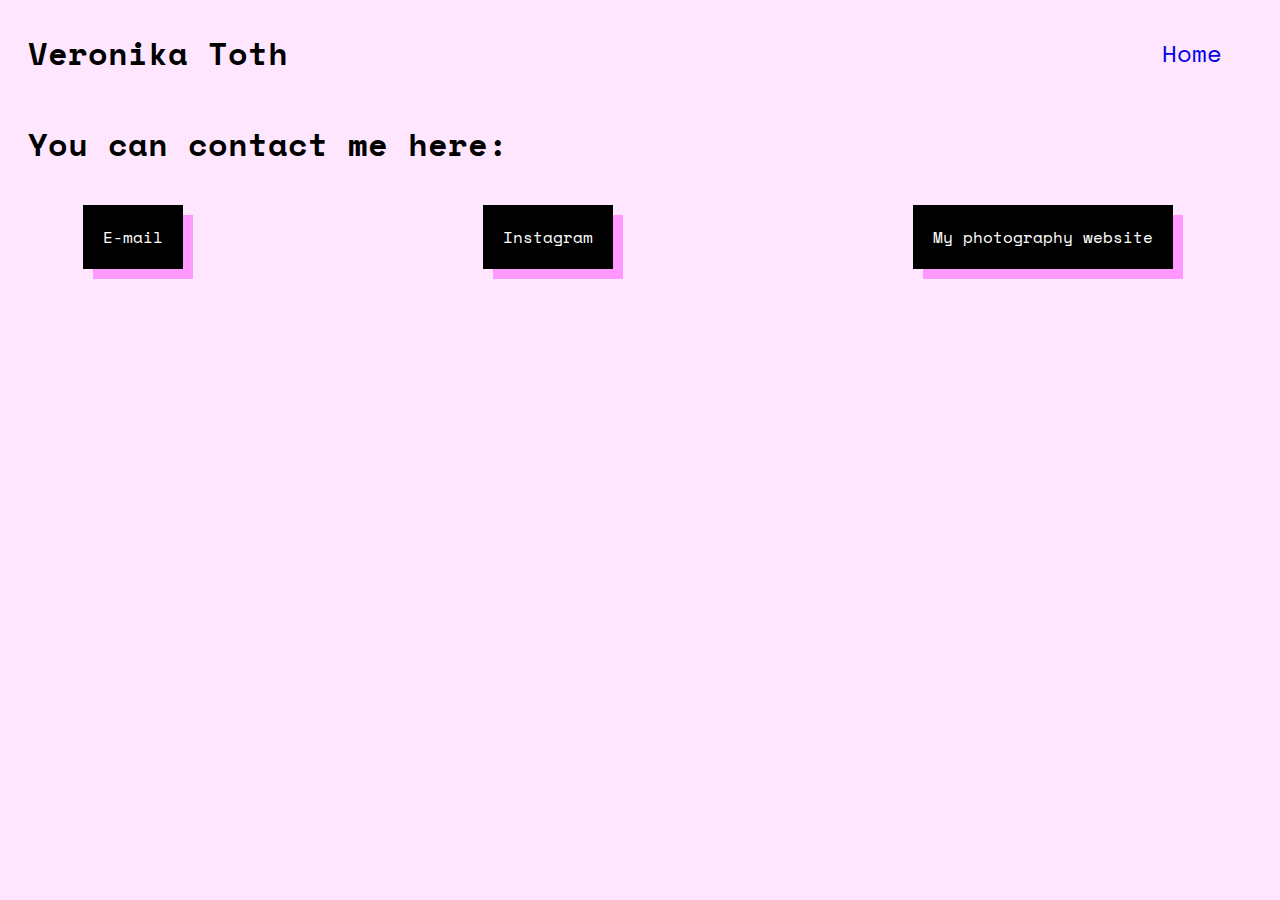
<file: contact.html>
<!DOCTYPE html>
<!--[if lt IE 7]>      <html class="no-js lt-ie9 lt-ie8 lt-ie7"> <![endif]-->
<!--[if IE 7]>         <html class="no-js lt-ie9 lt-ie8"> <![endif]-->
<!--[if IE 8]>         <html class="no-js lt-ie9"> <![endif]-->
<!--[if gt IE 8]>      <html class="no-js"> <!--<![endif]-->
<html class="contact">
    <head>
        <meta charset="utf-8">
        <meta http-equiv="X-UA-Compatible" content="IE=edge">
        <title>Contact</title>
        <meta name="description" content="">
        <meta name="viewport" content="width=device-width, initial-scale=1">
        <link rel="stylesheet" href="style.css">
        <link rel="preconnect" href="https://fonts.gstatic.com">
<link href="https://fonts.googleapis.com/css2?family=Space+Mono&display=swap" rel="stylesheet">
        
    </head>
    <header>
        
            <h1 class="myname">Veronika Toth</h1>
            <nav>
                <ul class="home">
                    <li><a href="index.html" target="_blank">Home</a></li>
                    
                </ul>
            </nav>
      
    </header>
    <main>
        <h1>You can contact me here:</h1>
        <ul id="contactlist">
            <li class="listitem"><a href="mailto:tothveronika9131@gmail.com" target="_blank">E-mail</a></li>
            <li class="listitem"><a href="https://www.instagram.com/shotbyveraa/" target="_blank">Instagram</a></li>
            <li class="listitem"><a href="https://www.shotbyvera.co.uk" target="_blank">My photography website</a></li>
        </ul>
    
    
    </main>

    <body>
        <!--[if lt IE 7]>
            <p class="browsehappy">You are using an <strong>outdated</strong> browser. Please <a href="#">upgrade your browser</a> to improve your experience.</p>
        <![endif]-->
        
        <script src="" async defer></script>
    </body>
</html>
</file>
<file: style.css>
html {
    font-family: 'Space Mono', monospace;
    font-size: 16px;
    background-color: #ffe6ff;
   
    
}
header {
    display: flex;
    justify-content: space-between;
    align-items: center;
}
.firstlist ul {
    list-style-type: none;
    font-size: 24px;
}
.firstlist  li a {
    text-decoration: none;
    color: black;
}
.firstlist li {
    display: inline;
    padding: 15px;
    
}

 body {
     padding-left: 20px;
     
     
 }
 .myname h1 {
     font-size: 48px;
     color:black;
     text-align: left;
 }
#about {
    display: flex;
    align-items: center;
    flex-wrap: wrap;
    justify-content: space-between;

}
#about img {
    margin: 20px;
    border: 2px solid black;
    border-radius: 8px;
    box-shadow: 10px 10px #ff99ff;


}
#about h2 {
    font-size: 30px;
    background-color: black;
    color: white;
    box-shadow: 10px 10px #ff99ff;
    width: 50%;
    padding-left: 10px;

}
#writing {
    width: 800px;
}
#titlecontainer h2 {
    font-size: 30px;
    background-color: black;
    color: white;
    box-shadow: 10px 10px #ff99ff;
    width: 45%;
    padding-left: 10px;
}
#mothercontainer {
    display: flex;
    justify-content: space-around;
    width: 100%;
  
    height: 500px;
    flex-wrap: wrap;
    align-content: center;
 
    
   
}
.container {
    width: 250px;
    height: 250px;
    border: 2px solid black;
    border-radius: 8px;
    box-shadow: 10px 10px #ff99ff;
    margin: 15px;
}

.container img {
    width: 250px;
    height: 250px;
    object-fit: cover;   
}
#skills h2 {
    font-size: 30px;
    background-color: black;
    color: white;
    box-shadow: 10px 10px #ff99ff;
    width: 35%;
    padding-left: 10px;
}
.icons {
    display: flex;
    justify-content: space-around;
    width: 100%;
    padding-bottom: 30px;
    padding-top: 30px;
}
footer h3 {
    text-align: center;
    font-size: 30px;

}
/* CONTACT.HTML STYLING */
#contactlist {
    display: flex;
    justify-content: space-between;
    width: 90%;
    flex-wrap: wrap;
    list-style-type: none;
    min-width: 100px;
    
    
    


}
#contactlist li a {
    background-color: black;
    color: white;
    padding: 20px;
    box-shadow: 10px 10px #ff99ff;
    text-decoration: none; 
    margin: 15px;
    display: inline-flex;
}
.home {
    margin-right: 50px;
    font-size: 24px;
}

.home li {
    list-style-type: none;
    
}
.home li a {
    text-decoration: none;
}

/* RESPONSIVE QUERIES */


    @media only screen and (max-width:900px) {
        #mothercontainer {
            height: 750px;

        }
    }

    @media only screen and (max-width:610px) {
        #mothercontainer {
            height: 900px;
        }
    }
    @media only screen and (max-width:400px) {
    .icons {
        width: 300px;
        margin: 15px;
    }
   
    @media only screen and (max-width:375px) {
    body {
        width: 300px;
        margin: 15px;
    }
   
}
    @media only screen and (max-width:800px) {
        #contactlist li a{
            height: 50px;
            width: 100px;
            

        }

    }
    @media only screen and (max-width:630px) {
        #contactlist li a  { 
        height: 75px;
        width: 75px;
        align-content:center;
        }
        .home {
            margin: 5px;
        }

    }
</file>
